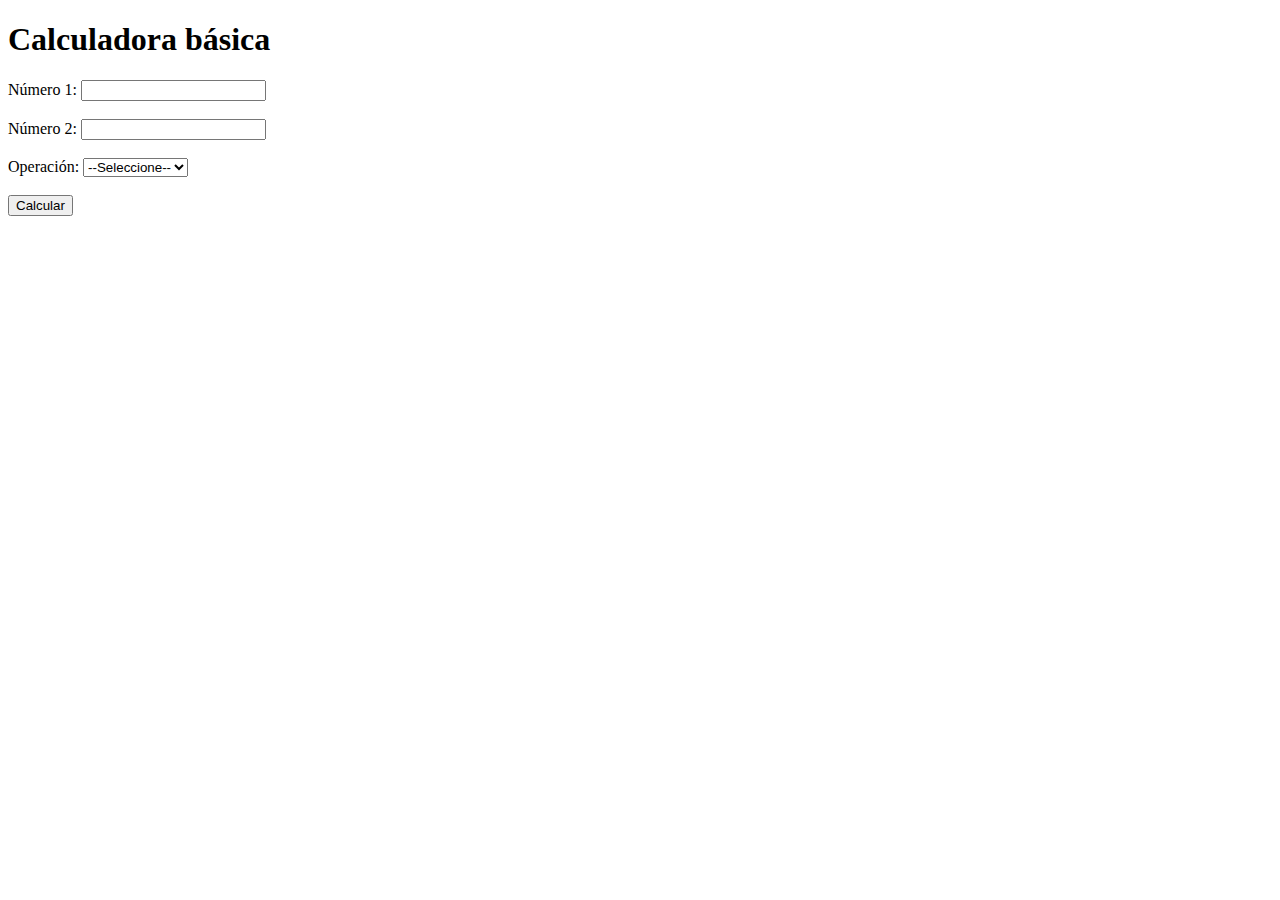
<file: index.html>
<!DOCTYPE html>
<html lang="en">

<head>
    <meta charset="UTF-8">
    <meta name="viewport" content="width=device-width, initial-scale=1.0">
    <title>Laboratorio 12</title>
</head>

<body>

    <h1>Calculadora básica</h1>

    <form id="formCalculadora">
        <label for="numero1">Número 1:</label>
        <input type="number" id="numero1" required><br><br>

        <label for="numero2">Número 2:</label>
        <input type="number" id="numero2" required><br><br>

        <label for="operacion">Operación:</label>
        <select id="operacion" required>
            <option value="">--Seleccione--</option>
            <option value="sumar">Sumar</option>
            <option value="restar">Restar</option>
            <option value="multiplicar">Multiplicar</option>
            <option value="dividir">Dividir</option>
        </select><br><br>

        <button type="submit">Calcular</button>
    </form>

    <h2 id="resultado"></h2>

    <script>
        // Parte 1: Funciones matemáticas básicas
        function sumar(a, b) {
            return a + b;
        }

        function restar(a, b) {
            return a - b;
        }

        function multiplicar(a, b) {
            return a * b;
        }

        function dividir(a, b) {
            if (b === 0) {
                return "no se puede dividir por cero";
            }
            return a / b;
        }

        // Parte 2: Usando if...else en lugar de switch
        function realizarOperacion(num1, num2, operacion) {
            if (operacion === 'sumar') {
                return sumar(num1, num2);
            } else if (operacion === 'restar') {
                return restar(num1, num2);
            } else if (operacion === 'multiplicar') {
                return multiplicar(num1, num2);
            } else if (operacion === 'dividir') {
                return dividir(num1, num2);
            } else {
                return 'operación no válida';
            }
        }

        // Parte 3: Captura de evento y cálculo
        document.getElementById('formCalculadora').addEventListener('submit', function (event) {
            event.preventDefault();

            const n1 = Number(document.getElementById('numero1').value);
            const n2 = Number(document.getElementById('numero2').value);
            const operacion = document.getElementById('operacion').value;

            //Validación para que el usuario tenga que seleccionar una operación
            if (operacion === "") {
                document.getElementById('resultado').textContent = "Por favor seleccione una operación válida.";
                return; // No sigue ejecutando el cálculo si no hay operación válida
            }
            const resultado = realizarOperacion(n1, n2, operacion);
            document.getElementById('resultado').textContent = "El resultado es: " + resultado;
        });
    </script>

</body>

</html>
</file>
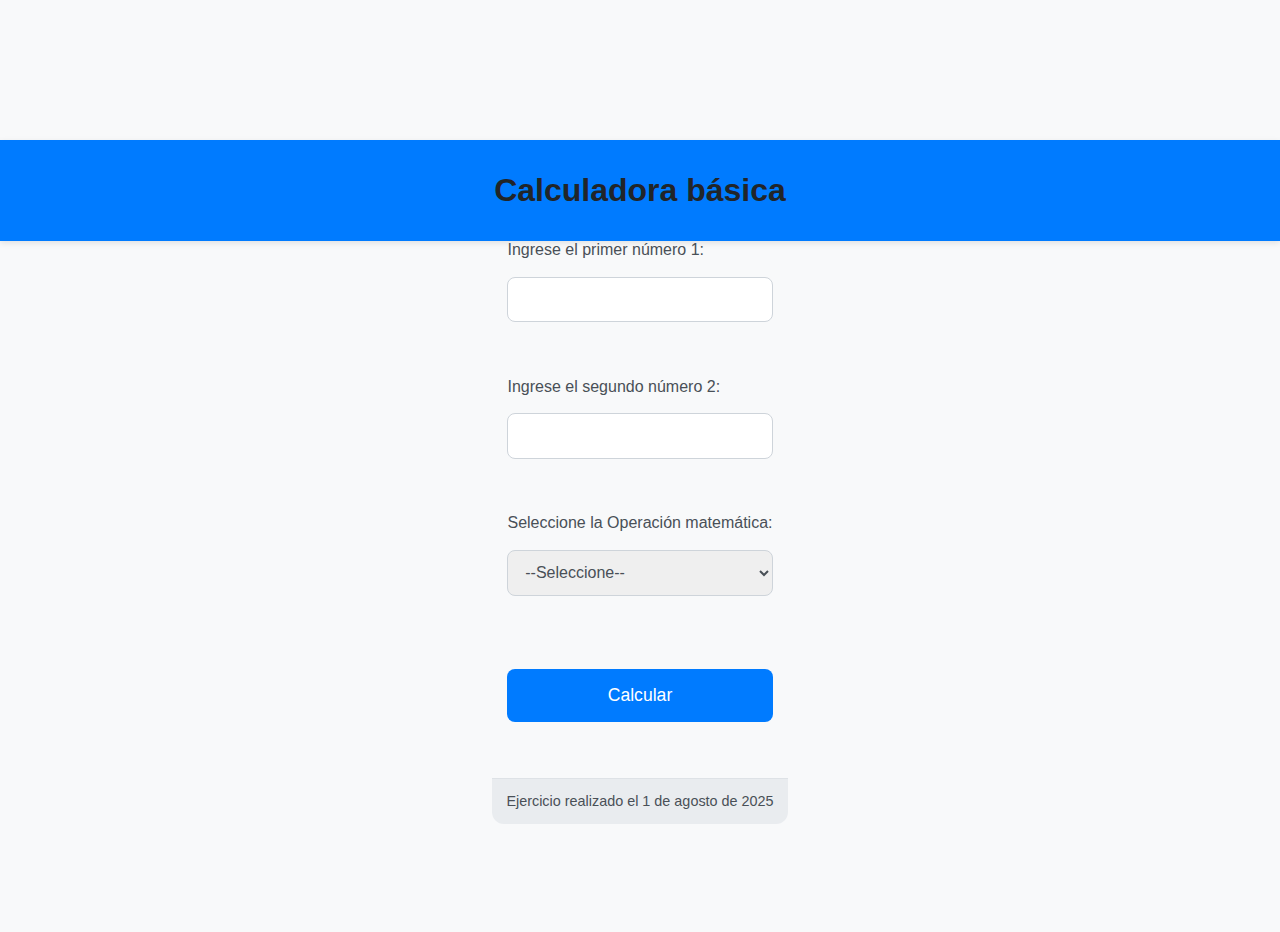
<file: laboratorio3/index.html>
<!DOCTYPE html>
<html lang="en">

<head>
    <meta charset="UTF-8">
    <meta name="viewport" content="width=device-width, initial-scale=1.0">
    <title>Laboratorio 12</title>
    <link rel="stylesheet" href="calculadora.css">
</head>

<body>
    <header>
        <h1>Calculadora básica</h1>
    </header>

    <form id="formCalculadora">
        <label for="numero1">Ingrese el primer número 1:</label>
        <input type="number" id="numero1" required><br><br>

        <label for="numero2">Ingrese el segundo número 2:</label>
        <input type="number" id="numero2" required><br><br>

        <label for="operacion">Seleccione la Operación matemática:</label>
        <select id="operacion" required>
            <option value="">--Seleccione--</option>
            <option value="sumar">Sumar</option>
            <option value="restar">Restar</option>
            <option value="multiplicar">Multiplicar</option>
            <option value="dividir">Dividir</option>
        </select><br><br>

        <button type="submit">Calcular</button>
    </form>

    <h2 id="resultado"></h2>

    <script src="calculadora.js"></script>

    <footer>
        Ejercicio realizado el 1 de agosto de 2025
    </footer>

</body>

</html>
</file>
<file: laboratorio3/calculadora.css>
header {
  background-color: #007bff; /* mismo color del botón */
  width: 100%;
  padding: 2em 0;
  text-align: center;
  color: white;
  box-shadow: 0 2px 6px rgba(0,0,0,0.1);
}

header h1 {
  margin: 0;
  font-size: 2em;
  font-weight: 600;
}

body {
    font-family: 'Segoe UI', Tahoma, Geneva, Verdana, sans-serif;
    display: flex;
    flex-direction: column;
    justify-content: center;
    align-items: center;
    min-height: 100vh;
    background-color: #f8f9fa; /* Fondo muy claro */
    margin: 0;
    padding-top: 2em;
}

.calculadora-basica {
    background-color: #ffffff; /* Fondo blanco para la calculadora */
    padding: 2.5em;
    border-radius: 12px;
    box-shadow: 0 10px 25px rgba(0, 0, 0, 0.1);
    width: 350px;
    max-width: 90%;
    text-align: center;
    display: flex;
    flex-direction: column;
    gap: 1em; /* Espaciado entre elementos principales (título, formulario, resultado) */
}

h1 {
    color: #212529;
    text-align: center;
    margin-top: 2em;
    margin-bottom: 0.5em;
    font-weight: 600;
    font-size: 2em;
    
}

form {
    display: flex;
    flex-direction: column;
    gap: 0.6em; /* Espaciado entre cada grupo de input */
}

label {
    display: block; /* Asegura que la etiqueta esté en su propia línea */
    margin-bottom: 0.5em;
    font-weight: 500;
    color: #495057;
    text-align: left;
}

footer {
  background-color: #e9ecef; /* Gris claro que armoniza con el fondo general */
  color: #495057; /* Texto oscuro para buena legibilidad */
  text-align: left;
  padding: 1em;
  font-size: 0.9em;
  border-top: 1px solid #dee2e6;
  margin-top: 2em;
  border-radius: 0 0 12px 12px;
}

input[type="number"],
select {
    width: 100%;
    padding: 0.8em;
    border: 1px solid #ced4da;
    border-radius: 8px;
    box-sizing: border-box;
    font-size: 1em;
    color: #495057;
}

button {
    padding: 0.9em;
    background-color: #007bff;
    color: white;
    border: none;
    border-radius: 8px;
    font-size: 1.1em;
    cursor: pointer;
    margin-top: 1em;
}

#resultado {
    margin-top: 0.5em;
    font-size: 1.3em;
    font-weight: bold;
}
</file>
